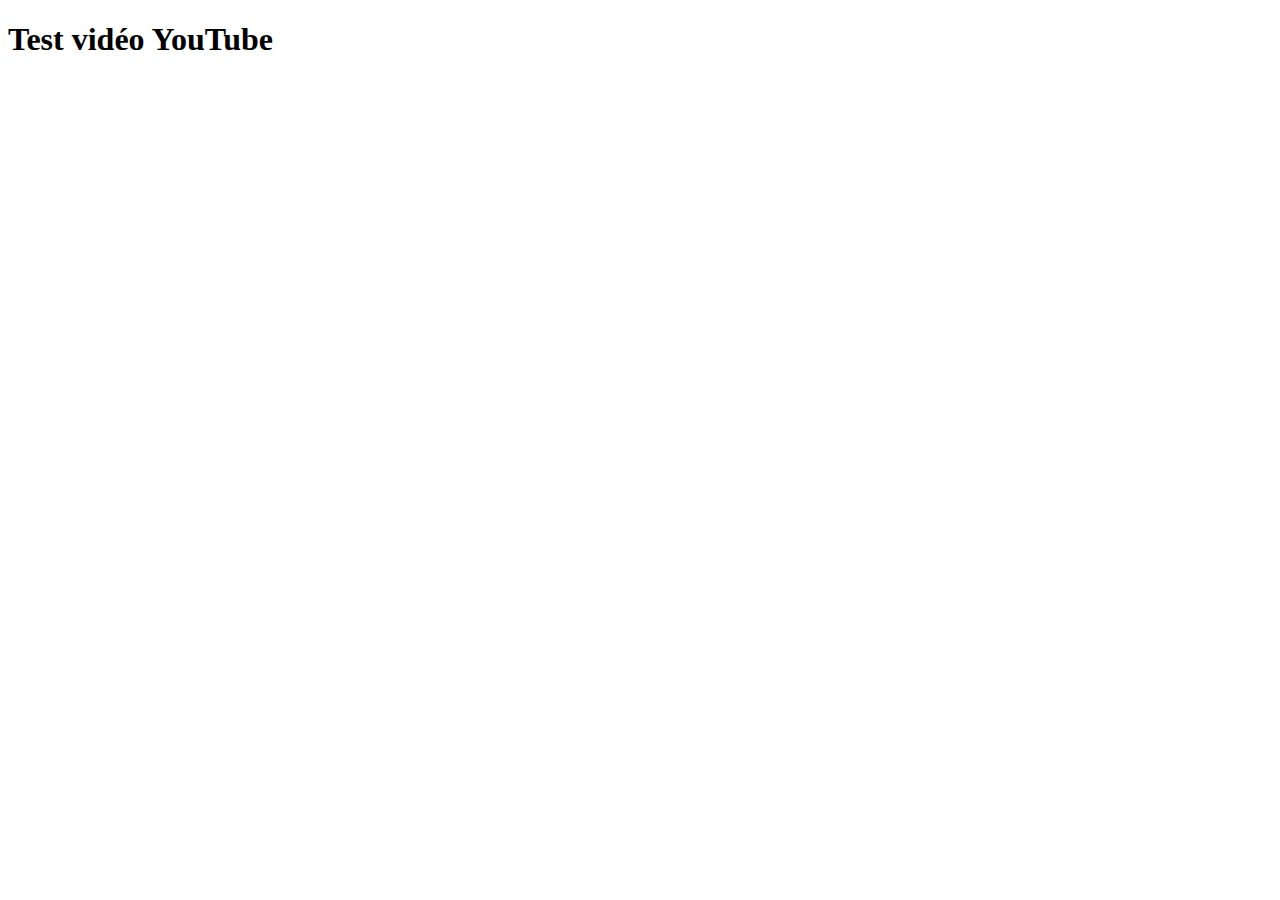
<file: youtube_iframe_test.html>
<!doctype html>
<html lang="fr">
<head>
  <meta charset="utf-8">
  <title>YouTube embed test</title>
  <meta name="viewport" content="width=device-width, initial-scale=1">
</head>
<body>

  <h1>Test vidéo YouTube</h1>

  <iframe
    width="560"
    height="315"
    src="https://www.youtube.com/embed/bT0SkC2TVb0"
    title="Lecteur vidéo YouTube"
    frameborder="0"
    allow="accelerometer; clipboard-write; encrypted-media; gyroscope; picture-in-picture"
    allowfullscreen>
  </iframe>

</body>
</html>
</file>
